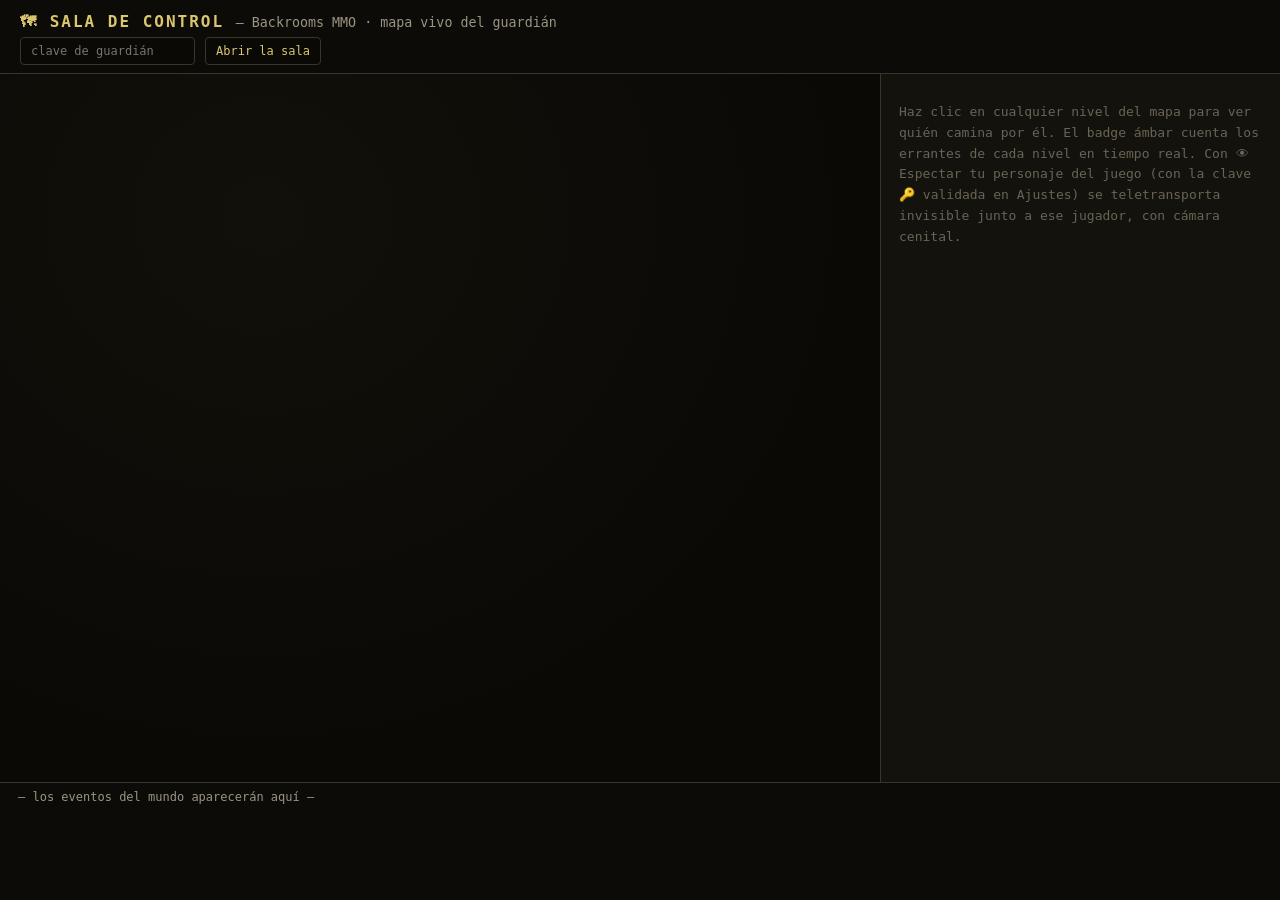
<file: server/observatorio-mapa.html>
<!doctype html>
<!-- SALA DE CONTROL — mapa vivo del grafo de niveles para los directos del
     guardián. Se sirve en /observatorio/mapa; consume /grafo (estático) y
     /observa (cada 2 s) con la clave de guardián. Clic en un nivel → panel con
     sus jugadores → botón 👁 Espectar teletransporta al guardián EN el juego
     junto a ese jugador (cámara cenital, invisible). Sin dependencias. -->
<html lang="es">
<head>
<meta charset="utf-8">
<meta name="viewport" content="width=device-width, initial-scale=1">
<meta name="robots" content="noindex">
<title>Sala de Control — Backrooms MMO</title>
<style>
 :root{
  --amarillo:#d9c66e; --amarillo-osc:#8a7a3d; --hueso:#efe8d0; --gris:#9a9482;
  --panel:#14120d; --borde:#3a352a; --fondo:#0a0906;
  --ok:#7fae62; --aviso:#c8964a; --mal:#c05b4a; --azul:#6d95b5;
 }
 *{box-sizing:border-box}
 body{background:var(--fondo);color:var(--hueso);margin:0;height:100vh;display:flex;flex-direction:column;
  font-family:'Cascadia Mono','Consolas',monospace}
 [hidden]{display:none!important}
 header{padding:12px 20px 8px;border-bottom:1px solid var(--borde);background:#0d0b07}
 h1{font-size:16px;margin:0 0 4px;color:var(--amarillo);letter-spacing:2px}
 h1 small{color:var(--gris);font-weight:normal;letter-spacing:0}
 .fila{display:flex;gap:10px;align-items:center;flex-wrap:wrap;margin:6px 0 0}
 input,button{background:#0a0906;border:1px solid var(--borde);color:var(--hueso);
  font-family:inherit;font-size:12px;padding:6px 10px;border-radius:4px}
 button{cursor:pointer;color:var(--amarillo)} button:hover{border-color:var(--amarillo)}
 #error{color:var(--mal);font-size:12px}
 #estado-linea{color:var(--gris);font-size:11px;margin-left:auto}
 #anuncio-txt{width:340px}
 #buscar{width:200px}
 main{flex:1;display:flex;min-height:0}
 .wrap{flex:1;overflow:auto;background:radial-gradient(ellipse at 30% 20%, #12100a 0%, #0a0906 70%)}
 aside{width:400px;border-left:1px solid var(--borde);background:var(--panel);
  overflow:auto;padding:16px 18px;flex-shrink:0}
 aside .vacio{color:#6a6455;font-size:13px;line-height:1.6;margin-top:12px}
 aside h2{font-size:16px;color:var(--amarillo);margin:0 0 2px}
 aside .sub{color:var(--gris);font-size:12px;margin:0 0 10px}
 aside h3{font-size:12px;color:var(--gris);letter-spacing:2px;margin:14px 0 6px;
  border-bottom:1px solid var(--borde);padding-bottom:4px}
 .peligro-badge{display:inline-block;width:11px;height:11px;border-radius:3px;margin-right:6px;vertical-align:-1px}
 /* fichas de jugador en el panel */
 .jug{background:#0f0e0a;border:1px solid var(--borde);border-left:3px solid var(--amarillo-osc);
  padding:8px 10px;margin-bottom:6px;font-size:12.5px;line-height:1.5}
 .jug b{color:var(--hueso);font-size:13.5px}
 .jug .meta{color:var(--gris);font-size:11px}
 .jug .vit b{font-variant-numeric:tabular-nums}
 .jug .sep{color:var(--gris);margin:0 3px}
 .jug .acciones{margin-top:5px;display:flex;gap:5px}
 .jug .acciones button{padding:3px 9px;font-size:11.5px}
 .jug button.espectar{color:#7ab8e8;border-color:#2a4a62}
 .jug button.espectar:hover{border-color:#7ab8e8}
 .jug button.kick:hover{border-color:var(--aviso);color:var(--aviso)}
 .jug button.ban:hover{border-color:var(--mal);color:var(--mal)}
 .flags{font-size:14px;margin-left:4px}
 /* ticker de eventos */
 #ticker{border-top:1px solid var(--borde);background:#0d0b07;padding:6px 18px;
  height:118px;overflow-y:auto;font-size:12px;flex-shrink:0}
 #ticker .ev{padding:1px 0;color:var(--gris)}
 #ticker .ev .hora{color:#5a543f;font-size:10.5px;margin-right:6px}
 #ticker .ev.cruce{color:var(--hueso)}
 #ticker .ev.entra{color:var(--azul)}
 #ticker .ev.muere{color:var(--mal)}
 #ticker .ev.escape{color:#4ade80;font-weight:bold}
 /* toast */
 #toast{position:fixed;bottom:132px;left:50%;transform:translateX(-50%);
  background:var(--panel);border:1px solid var(--amarillo);color:var(--hueso);
  padding:10px 18px;border-radius:6px;opacity:0;transition:opacity .3s;pointer-events:none;z-index:9;font-size:13px}
 #toast.ver{opacity:1}
 /* ------- SVG ------- */
 svg{display:block}
 .arista{fill:none;stroke:#8a8a9a;stroke-opacity:.4;stroke-width:1.6;transition:all .15s}
 .arista.vuelta{stroke:#b08a4a;stroke-opacity:.45}
 .t-rara,.t-arriesgada,.t-llave,.t-void{stroke-dasharray:6 4}
 .t-escape{stroke:#4ade80}
 .arista.lit{stroke:#ffd970;stroke-opacity:1;stroke-width:2.8;
  filter:drop-shadow(0 0 5px rgba(255,217,112,.9))}
 .arista.dim{stroke-opacity:.06}
 .nodo{cursor:pointer}
 .nodo rect.caja{fill:#16141c;stroke-width:2;transition:all .15s}
 .nodo.escape rect.caja{fill:#14261c}
 .nodo.congente rect.caja{fill:#1d1a10}
 .nodo .tt{fill:#f0ead6;font-size:14px;font-weight:700}
 .nodo .ts{fill:#b8b2a0;font-size:11px}
 .nodo .tp{font-size:10px;font-weight:600}
 .nodo:hover rect.caja,.nodo.lit rect.caja{filter:drop-shadow(0 0 8px rgba(255,217,112,.7));stroke-width:3}
 .nodo.sel rect.caja{stroke:#ffd970!important;stroke-width:3.5;
  filter:drop-shadow(0 0 12px rgba(255,217,112,.9))}
 .nodo.dim{opacity:.22}
 .nodo.buscado rect.caja{filter:drop-shadow(0 0 10px rgba(122,222,128,.9));stroke:#4ade80!important}
 /* badge vivo de jugadores */
 .badge circle{fill:#3a2f10;stroke:var(--amarillo);stroke-width:1.5}
 .badge text{fill:#ffe9a0;font-size:13px;font-weight:700}
 .badge.pulso circle{animation:pulso 1.6s ease-in-out infinite}
 @keyframes pulso{0%,100%{stroke-opacity:1}50%{stroke-opacity:.25}}
 .nombres{fill:#c8b866;font-size:10px}
</style>
</head>
<body>
<header>
 <h1>🗺 SALA DE CONTROL <small>— Backrooms MMO · mapa vivo del guardián</small></h1>
 <div class="fila" id="acceso">
  <input id="clave" type="password" placeholder="clave de guardián" autocomplete="off">
  <button id="entrar">Abrir la sala</button>
  <span id="error"></span>
 </div>
 <div class="fila" id="controles" hidden>
  <input id="anuncio-txt" maxlength="200" placeholder="📢 anuncio para TODOS (reto, premio, ganador…)">
  <button id="btn-anuncio">📢 Anunciar</button>
  <button id="btn-dejar" title="El guardián vuelve al mundo (deja de espectar)">✕ Dejar de espectar</button>
  <input id="buscar" placeholder="buscar nivel o errante…" spellcheck="false">
  <span id="estado-linea"></span>
 </div>
</header>
<main>
 <div class="wrap" id="wrap"><svg id="mapa"></svg></div>
 <aside id="panel">
  <p class="vacio">Haz clic en cualquier nivel del mapa para ver quién camina por él.
  El badge ámbar cuenta los errantes de cada nivel en tiempo real.
  Con 👁 Espectar tu personaje del juego (con la clave 🔑 validada en Ajustes)
  se teletransporta invisible junto a ese jugador, con cámara cenital.</p>
 </aside>
</main>
<div id="ticker"><div class="ev">— los eventos del mundo aparecerán aquí —</div></div>
<div id="toast"></div>

<script>
'use strict';
(() => {
  const $ = (id) => document.getElementById(id);
  const esc = (s) => String(s == null ? '' : s)
    .replace(/&/g, '&amp;').replace(/</g, '&lt;').replace(/>/g, '&gt;').replace(/"/g, '&quot;');
  const PELIGRO = ['#3fae6a', '#8bb944', '#d9a531', '#e0742c', '#d94a35', '#a12744'];
  const colorPeligro = (p) => PELIGRO[Math.max(0, Math.min(5, p | 0))];
  const colorVital = (v) => v > 60 ? 'var(--ok)' : v > 30 ? 'var(--aviso)' : 'var(--mal)';

  let clave = sessionStorage.getItem('obs-clave') || '';
  let grafo = null;       // /grafo: {niveles}
  let pos = {}, W = 0, H = 0; // layout calculado
  let vivo = null;        // último /observa
  let seleccion = null;   // nivel clicado
  let timer = null;
  let prevJug = null;     // id -> {nombre, nivel, muerto} para el ticker
  let prevEscapes = null;

  // ---------- layout BFS por capas (el de pipeline/make-map.js) ----------
  const NW = 200, NH = 68, GX = 150, GY = 26;
  function calcularLayout() {
    const levels = grafo.niveles;
    const destinosDe = (lv) => lv.salidas.flatMap((s) => s.destinos);
    const depth = { 'level-0': 0 };
    const q = ['level-0'];
    while (q.length) {
      const u = q.shift();
      for (const v of destinosDe(levels[u]))
        if (levels[v] && depth[v] === undefined) { depth[v] = depth[u] + 1; q.push(v); }
    }
    for (const id of Object.keys(levels)) if (depth[id] === undefined) depth[id] = 3;
    const cols = {};
    for (const [id, d] of Object.entries(depth)) (cols[d] = cols[d] || []).push(id);
    const maxD = Math.max(...Object.keys(cols).map(Number));
    let maxRows = 0;
    for (let d = 0; d <= maxD; d++) {
      const list = (cols[d] || []).sort((a, b) => levels[a].peligro - levels[b].peligro);
      maxRows = Math.max(maxRows, list.length);
      list.forEach((id, i) => { pos[id] = { x: 40 + d * (NW + GX), y: 40 + i * (NH + GY) }; });
    }
    W = 40 * 2 + (maxD + 1) * (NW + GX);
    H = 80 + maxRows * (NH + GY);
  }

  // ---------- SVG estático (nodos y aristas; la capa viva solo toca badges) ----------
  function pintarMapa() {
    const levels = grafo.niveles;
    let edges = '', nodes = '';
    for (const [id, lv] of Object.entries(levels)) {
      const p = pos[id];
      for (const s of lv.salidas) for (const destino of s.destinos) {
        const t = pos[destino];
        if (!t) continue;
        const x1 = p.x + NW, y1 = p.y + NH / 2, x2 = t.x, y2 = t.y + NH / 2;
        const back = t.x <= p.x;
        const mx = back ? Math.max(x1, x2 + NW) + 70 : (x1 + x2) / 2;
        const d = back
          ? `M ${x1} ${y1} C ${mx} ${y1}, ${mx} ${y2}, ${x2 + NW} ${y2}`
          : `M ${x1} ${y1} C ${mx} ${y1}, ${mx} ${y2}, ${x2} ${y2}`;
        edges += `<path class="arista t-${esc(s.tipo)}${back ? ' vuelta' : ''}" data-from="${esc(id)}" data-to="${esc(destino)}" d="${d}"/>`;
      }
    }
    for (const [id, lv] of Object.entries(levels)) {
      const p = pos[id];
      const sub = (lv.nombre.split('«')[1] || '').replace('»', '') || (lv.clase || '').split('·')[0].trim();
      nodes += `<g class="nodo${lv.esEscape ? ' escape' : ''}" data-id="${esc(id)}" transform="translate(${p.x},${p.y})">
        <rect class="caja" width="${NW}" height="${NH}" rx="9" stroke="${lv.esEscape ? '#4ade80' : colorPeligro(lv.peligro)}"/>
        <text class="tt" x="12" y="24">${esc(lv.wikiTitle)}${lv.esEscape ? ' ⭐' : ''}</text>
        <text class="ts" x="12" y="42">${esc(sub)}</text>
        <text class="tp" x="12" y="58" fill="${colorPeligro(lv.peligro)}">Peligro ${lv.peligro}/5 · ${esc(lv.bioma)}</text>
        <g class="badge" data-badge="${esc(id)}" transform="translate(${NW - 4},4)" display="none">
          <circle r="13"></circle><text text-anchor="middle" dy="4.5">0</text>
        </g>
        <text class="nombres" data-nombres="${esc(id)}" x="12" y="${NH + 14}"></text>
      </g>`;
    }
    $('mapa').setAttribute('width', W);
    $('mapa').setAttribute('height', H);
    $('mapa').setAttribute('viewBox', `0 0 ${W} ${H}`);
    $('mapa').innerHTML = edges + nodes;
    // interacción hover/clic
    const aristas = [...document.querySelectorAll('.arista')];
    const nodos = [...document.querySelectorAll('.nodo')];
    const resaltar = (id) => {
      const con = new Set([id]);
      for (const a of aristas) {
        const toca = a.dataset.from === id || a.dataset.to === id;
        a.classList.toggle('lit', toca);
        a.classList.toggle('dim', !toca);
        if (toca) { con.add(a.dataset.from); con.add(a.dataset.to); }
      }
      for (const n of nodos) {
        const esta = con.has(n.dataset.id);
        n.classList.toggle('lit', esta && n.dataset.id !== id);
        n.classList.toggle('dim', !esta);
      }
    };
    const limpiar = () => {
      if (seleccion) { resaltar(seleccion); return; }
      for (const a of aristas) a.classList.remove('lit', 'dim');
      for (const n of nodos) n.classList.remove('lit', 'dim');
    };
    for (const n of nodos) {
      n.addEventListener('mouseenter', () => resaltar(n.dataset.id));
      n.addEventListener('mouseleave', limpiar);
      n.addEventListener('click', (ev) => {
        ev.stopPropagation();
        seleccion = n.dataset.id;
        for (const x of nodos) x.classList.toggle('sel', x === n);
        resaltar(seleccion);
        pintarPanel();
      });
    }
    $('mapa').addEventListener('click', () => {
      seleccion = null;
      for (const n of nodos) n.classList.remove('sel');
      limpiar();
      pintarPanel();
    });
  }

  // ---------- capa viva: badges + panel + ticker ----------
  function jugadoresDe(nivel) {
    // agrupa por instancia las salas vivas de ese nivel
    return (vivo ? vivo.salas : []).filter((s) => s.nivel === nivel && s.jugadores.length);
  }

  function actualizarBadges() {
    const porNivel = {};
    for (const s of (vivo ? vivo.salas : []))
      porNivel[s.nivel] = (porNivel[s.nivel] || 0) +
        s.jugadores.filter((j) => !j.espectador).length;
    for (const g of document.querySelectorAll('[data-badge]')) {
      const id = g.getAttribute('data-badge');
      const n = porNivel[id] || 0;
      g.setAttribute('display', n ? '' : 'none');
      g.classList.toggle('pulso', n > 0);
      g.querySelector('text').textContent = n;
      g.closest('.nodo').classList.toggle('congente', n > 0);
    }
    // nombres bajo el nodo (máx 3 + «+N»)
    for (const t of document.querySelectorAll('[data-nombres]')) {
      const id = t.getAttribute('data-nombres');
      const nombres = [];
      for (const s of jugadoresDe(id))
        for (const j of s.jugadores) if (!j.espectador) nombres.push(j.nombre);
      t.textContent = nombres.length
        ? nombres.slice(0, 3).join(' · ') + (nombres.length > 3 ? ` +${nombres.length - 3}` : '')
        : '';
    }
  }

  function flagsDe(j) {
    return [j.muerto && '💀', j.escondido && '🫥', j.luz && '🔦',
      j.espectador && '👁', j.esAdmin && '🔑', j.muteado && '🔇'].filter(Boolean).join(' ');
  }

  function pintarPanel() {
    const panel = $('panel');
    if (!seleccion || !grafo) {
      panel.innerHTML = '<p class="vacio">Haz clic en cualquier nivel del mapa para ver quién camina por él.</p>';
      return;
    }
    const lv = grafo.niveles[seleccion];
    const salas = jugadoresDe(seleccion);
    const filtro = $('buscar').value.trim().toLowerCase();
    let cuerpo = '';
    for (const s of salas) {
      const jugadores = s.jugadores.filter((j) => !filtro || j.nombre.toLowerCase().includes(filtro));
      if (!jugadores.length) continue;
      cuerpo += `<h3>INSTANCIA #${s.inst}${s.privada ? ' · privada' : ''} · ${s.jugadores.length} errante${s.jugadores.length === 1 ? '' : 's'} · ${s.entidades.length} entidad${s.entidades.length === 1 ? '' : 'es'}</h3>`;
      for (const j of jugadores) {
        cuerpo += `<div class="jug">
          <b>${esc(j.nombre)}</b> <span class="meta">#${j.id}</span><span class="flags">${flagsDe(j)}</span><br>
          <span class="vit" title="salud / sed / cordura">
            ❤<b style="color:${colorVital(j.salud)}">${j.salud}</b><span class="sep">·</span>
            💧<b style="color:${colorVital(j.sed)}">${j.sed}</b><span class="sep">·</span>
            🧠<b style="color:${colorVital(j.cordura)}">${j.cordura}</b></span>
          <span class="meta"> · ${Math.floor(j.conectadoS / 60)} min dentro</span>
          <div class="acciones">
            ${j.espectador ? '' : `<button class="espectar" data-id="${j.id}" data-n="${esc(j.nombre)}">👁 Espectar</button>`}
            <button class="kick" data-id="${j.id}" data-n="${esc(j.nombre)}">kick</button>
            <button class="ban" data-id="${j.id}" data-n="${esc(j.nombre)}">ban</button>
          </div>
        </div>`;
      }
    }
    if (!cuerpo) cuerpo = '<p class="vacio">No hay nadie caminando por este nivel ahora mismo.</p>';
    panel.innerHTML =
      `<h2><span class="peligro-badge" style="background:${colorPeligro(lv.peligro)}"></span>` +
      `${esc(lv.wikiTitle)}${lv.esEscape ? ' ⭐' : ''}</h2>` +
      `<p class="sub">${esc(lv.nombre)}<br>Peligro ${lv.peligro}/5 · bioma: ${esc(lv.bioma)}</p>` + cuerpo;
  }

  // ---------- ticker de eventos (diff entre polls) ----------
  function hora() { return new Date().toLocaleTimeString(); }
  function evento(clase, txt) {
    const t = $('ticker');
    const div = document.createElement('div');
    div.className = 'ev ' + clase;
    div.innerHTML = `<span class="hora">${hora()}</span>${esc(txt)}`;
    t.prepend(div);
    while (t.children.length > 120) t.removeChild(t.lastChild);
  }
  function tickearEventos() {
    const ahora = new Map(); // id -> {nombre, nivel, nivelNombre, muerto, espectador}
    for (const s of vivo.salas)
      for (const j of s.jugadores)
        ahora.set(j.id, { nombre: j.nombre, nivel: s.nivel, nivelNombre: s.nombre, muerto: j.muerto, espectador: j.espectador });
    if (prevJug) {
      for (const [id, a] of ahora) {
        const p = prevJug.get(id);
        if (a.espectador) continue; // el guardián fantasma no hace ruido
        if (!p) evento('entra', `${a.nombre} despierta en las Backrooms (${a.nivelNombre}).`);
        else {
          if (p.nivel !== a.nivel) evento('cruce', `${a.nombre} cruza a ${a.nivelNombre}.`);
          if (!p.muerto && a.muerto) evento('muere', `💀 ${a.nombre} ha muerto en ${a.nivelNombre}.`);
        }
      }
      for (const [id, p] of prevJug)
        if (!ahora.has(id) && !p.espectador) evento('', `${p.nombre} se desvanece del mundo.`);
      const escapes = vivo.historico ? vivo.historico.escapes : null;
      if (escapes !== null && prevEscapes !== null && escapes > prevEscapes)
        evento('escape', `⭐ ¡ALGUIEN HA ESCAPADO DE LAS BACKROOMS! (${escapes} escapes totales)`);
      if (escapes !== null) prevEscapes = escapes;
    } else if (vivo.historico) prevEscapes = vivo.historico.escapes;
    prevJug = ahora;
  }

  // ---------- red ----------
  let toastT = null;
  function toast(txt) {
    const el = $('toast');
    el.textContent = txt;
    el.classList.add('ver');
    clearTimeout(toastT);
    toastT = setTimeout(() => el.classList.remove('ver'), 3500);
  }

  async function accion(cuerpo) {
    try {
      const r = await fetch('/accion', {
        method: 'POST', headers: { 'content-type': 'application/json' },
        body: JSON.stringify({ clave, ...cuerpo }),
      });
      const d = await r.json();
      toast(d.ok ? d.msg : (d.error || `error ${r.status}`));
      return !!d.ok;
    } catch (e) { toast('sin conexión con el servidor'); return false; }
  }

  async function refrescar() {
    if (!clave) return;
    try {
      const r = await fetch('/observa?clave=' + encodeURIComponent(clave), { cache: 'no-store' });
      if (!r.ok) {
        const cuerpo = await r.json().catch(() => ({}));
        sessionStorage.removeItem('obs-clave');
        clave = '';
        clearInterval(timer);
        $('controles').hidden = true;
        $('acceso').hidden = false;
        $('error').textContent = cuerpo.error || `error ${r.status}`;
        return;
      }
      vivo = await r.json();
      $('estado-linea').textContent =
        `${vivo.total} errante${vivo.total === 1 ? '' : 's'} · ${vivo.salas.length} salas · actualizado ${hora()}`;
      actualizarBadges();
      tickearEventos();
      if (seleccion) pintarPanel();
    } catch (e) {
      $('estado-linea').textContent = 'sin conexión… reintentando';
    }
  }

  async function arrancar() {
    try {
      const r = await fetch('/grafo?clave=' + encodeURIComponent(clave), { cache: 'no-store' });
      if (!r.ok) {
        const cuerpo = await r.json().catch(() => ({}));
        $('error').textContent = cuerpo.error || `error ${r.status}`;
        sessionStorage.removeItem('obs-clave');
        clave = '';
        return;
      }
      grafo = await r.json();
    } catch (e) { $('error').textContent = 'sin conexión con el servidor'; return; }
    $('acceso').hidden = true;
    $('controles').hidden = false;
    $('error').textContent = '';
    calcularLayout();
    pintarMapa();
    refrescar();
    clearInterval(timer);
    timer = setInterval(refrescar, 2000);
  }

  // ---------- controles ----------
  $('entrar').onclick = () => {
    clave = $('clave').value.trim();
    if (!clave) return;
    sessionStorage.setItem('obs-clave', clave);
    arrancar();
  };
  $('clave').onkeydown = (e) => { if (e.key === 'Enter') $('entrar').onclick(); };
  $('btn-anuncio').onclick = async () => {
    const txt = $('anuncio-txt').value.trim();
    if (!txt) { $('anuncio-txt').focus(); return; }
    if (await accion({ accion: 'anuncio', txt })) $('anuncio-txt').value = '';
  };
  $('anuncio-txt').onkeydown = (e) => { if (e.key === 'Enter') $('btn-anuncio').onclick(); };
  $('btn-dejar').onclick = () => accion({ accion: 'espectar-fin' });
  $('buscar').oninput = () => {
    const t = $('buscar').value.trim().toLowerCase();
    for (const n of document.querySelectorAll('.nodo')) {
      const lv = grafo && grafo.niveles[n.dataset.id];
      let hit = t && lv && (lv.wikiTitle.toLowerCase().includes(t) ||
        lv.nombre.toLowerCase().includes(t) || lv.bioma.toLowerCase().includes(t));
      if (t && !hit && vivo) // también encuentra ERRANTES por nombre
        hit = jugadoresDe(n.dataset.id).some((s) => s.jugadores.some((j) => j.nombre.toLowerCase().includes(t)));
      n.classList.toggle('buscado', !!hit);
    }
    if (seleccion) pintarPanel();
  };
  // delegación: botones del panel (se repinta cada 2 s)
  $('panel').addEventListener('click', (e) => {
    const b = e.target.closest('button');
    if (!b) return;
    const id = +b.getAttribute('data-id'), n = b.getAttribute('data-n');
    if (b.classList.contains('espectar')) accion({ accion: 'espectar', id });
    else if (b.classList.contains('kick')) { if (confirm(`¿KICK a ${n}?`)) accion({ accion: 'kick', id }); }
    else if (b.classList.contains('ban')) { if (confirm(`¿BAN a ${n}?\n\nNo podrá volver a entrar con este navegador.`)) accion({ accion: 'ban', id }); }
  });

  if (clave) arrancar();
})();
</script>
</body>
</html>
</file>
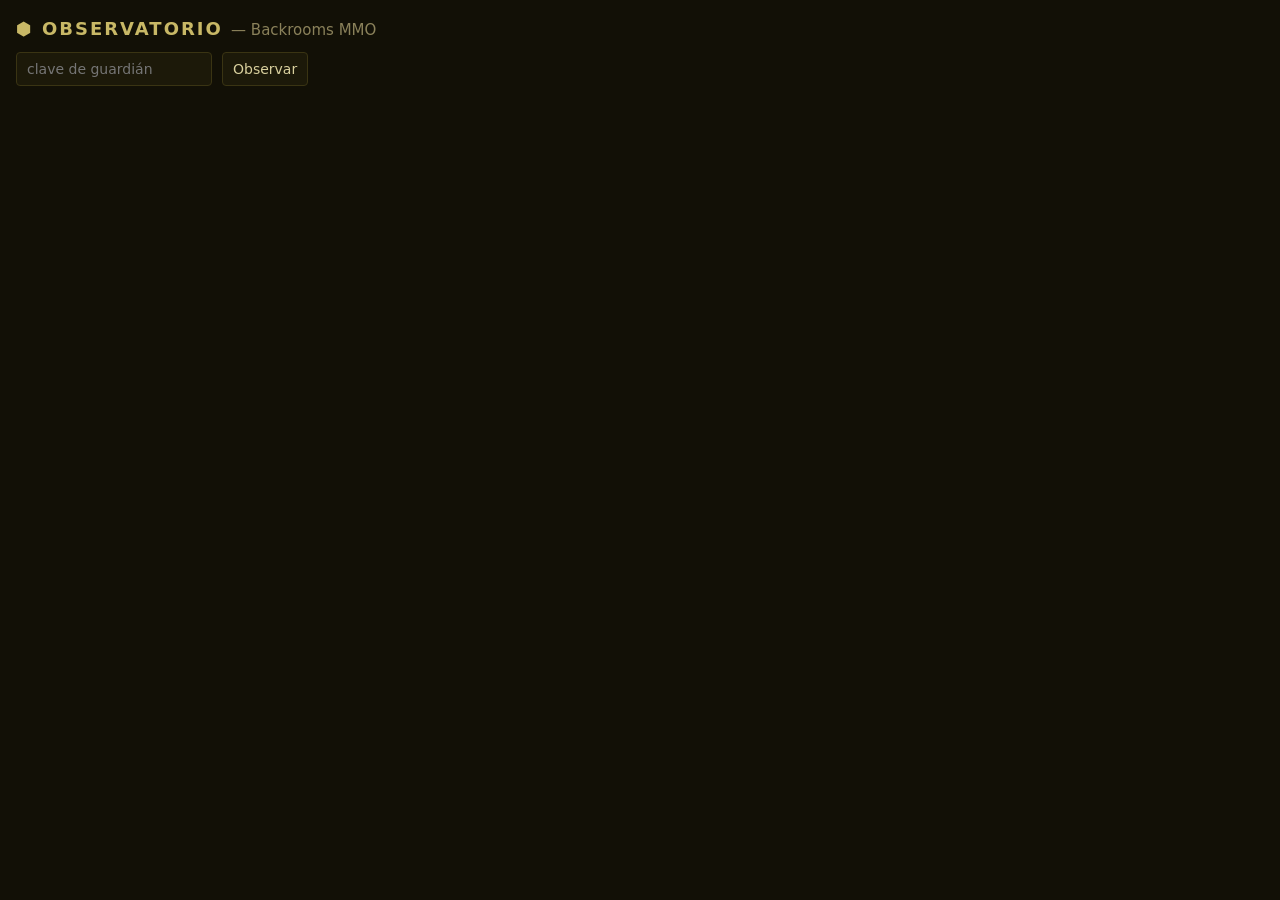
<file: server/observatorio.html>
<!doctype html>
<!-- OBSERVATORIO DEL GUARDIÁN — panel de observabilidad en tiempo real del MMO.
     Se sirve en /observatorio y consume /observa?clave=<MMO_ADMIN> cada 2 s.
     Sin dependencias, como todo el proyecto. -->
<html lang="es">
<head>
<meta charset="utf-8">
<meta name="viewport" content="width=device-width, initial-scale=1">
<meta name="robots" content="noindex">
<title>Observatorio — Backrooms MMO</title>
<style>
  :root {
    --fondo: #121006; --panel: #1c1909; --borde: #3a3413;
    --tinta: #d8cf9d; --apagado: #8a815a; --ambar: #c8b866;
    --ok: #7fae62; --aviso: #c8964a; --mal: #c05b4a; --azul: #6d95b5;
  }
  * { box-sizing: border-box; margin: 0; }
  [hidden] { display: none !important; }
  body {
    background: var(--fondo); color: var(--tinta);
    font: 14px/1.45 'Segoe UI', system-ui, sans-serif;
    padding: 16px; max-width: 1400px; margin: 0 auto;
  }
  h1 { font-size: 18px; letter-spacing: 2px; color: var(--ambar); }
  h1 small { color: var(--apagado); font-weight: normal; letter-spacing: 0; }
  .fila { display: flex; gap: 10px; align-items: center; flex-wrap: wrap; margin: 10px 0; }
  input, button {
    background: var(--panel); color: var(--tinta); border: 1px solid var(--borde);
    border-radius: 4px; padding: 6px 10px; font: inherit;
  }
  button { cursor: pointer; } button:hover { border-color: var(--ambar); }
  #error { color: var(--mal); }
  /* losetas de métricas globales */
  #losetas, .losetas { display: flex; gap: 8px; flex-wrap: wrap; margin: 12px 0; }
  .loseta {
    background: var(--panel); border: 1px solid var(--borde); border-radius: 6px;
    padding: 8px 14px; min-width: 108px;
  }
  .loseta b { display: block; font-size: 20px; color: var(--ambar); }
  .loseta span { font-size: 11px; color: var(--apagado); text-transform: uppercase; letter-spacing: 1px; }
  .loseta.mal b { color: var(--mal); }
  /* salas */
  .sala {
    background: var(--panel); border: 1px solid var(--borde); border-radius: 6px;
    padding: 10px 12px; margin: 10px 0;
  }
  .sala h2 { font-size: 15px; color: var(--ambar); }
  .sala h2 .meta { color: var(--apagado); font-size: 12px; font-weight: normal; margin-left: 8px; }
  table { border-collapse: collapse; width: 100%; margin-top: 6px; }
  th, td { text-align: left; padding: 4px 8px; border-top: 1px solid var(--borde); vertical-align: top; }
  th { font-size: 11px; color: var(--apagado); text-transform: uppercase; letter-spacing: 1px; border-top: 0; }
  /* barras de estado */
  .barra { display: inline-block; width: 52px; height: 7px; background: #000; border-radius: 3px; overflow: hidden; vertical-align: middle; margin-right: 4px; }
  .barra i { display: block; height: 100%; }
  .num { font-size: 11px; color: var(--apagado); }
  .chip {
    display: inline-block; background: #000; border: 1px solid var(--borde);
    border-radius: 3px; padding: 1px 6px; margin: 1px 2px 1px 0; font-size: 12px;
  }
  .chip.mano { border-color: var(--azul); }
  .chip.puesto { border-color: var(--ok); }
  .alerta { color: var(--mal); font-weight: bold; }
  .flags { font-size: 15px; }
  .vacio { color: var(--apagado); font-style: italic; }
  /* gráficos de barras (sin dependencias) */
  .paneles { display: grid; grid-template-columns: repeat(auto-fit, minmax(300px, 1fr)); gap: 12px; margin: 12px 0; }
  .grafico { background: var(--panel); border: 1px solid var(--borde); border-radius: 6px; padding: 10px 14px; }
  .grafico h3 { font-size: 12px; color: var(--apagado); text-transform: uppercase; letter-spacing: 1px; margin-bottom: 8px; }
  .cfila { display: flex; align-items: center; gap: 8px; margin: 3px 0; font-size: 13px; }
  .cetq { width: 130px; flex: none; white-space: nowrap; overflow: hidden; text-overflow: ellipsis; color: var(--tinta); }
  .cpista { flex: 1; background: #000; border-radius: 3px; height: 16px; overflow: hidden; }
  .crelleno { display: block; height: 100%; border-radius: 3px; transition: width .4s ease; }
  .cval { width: 42px; flex: none; text-align: right; color: var(--ambar); font-variant-numeric: tabular-nums; }
  .seed { font-family: ui-monospace, monospace; font-size: 11px; color: var(--azul); }
  /* filas compactas: vitales como números de colores */
  table.compacta th, table.compacta td { padding: 2px 8px; }
  .vitals b { font-variant-numeric: tabular-nums; }
  .vitals .sep { color: var(--apagado); margin: 0 2px; }
  /* moderación: botones que aparecen al pasar el ratón por la fila */
  .cel-alerta { white-space: nowrap; }
  /* botones de moderación de la TABLA: siempre visibles (no descuadran) */
  .mods { display: inline-flex; gap: 4px; margin-left: 6px; vertical-align: middle; }
  /* variante del GRÁFICO de alertas: aparecen al pasar el ratón por la fila,
     con el hueco reservado (visibility) para que la barra no salte */
  .cmods { visibility: hidden; margin-left: 8px; }
  .cfila:hover .cmods { visibility: visible; }
  .mod { padding: 1px 7px; font-size: 11px; border-radius: 3px; cursor: pointer;
    background: #000; border: 1px solid var(--borde); color: var(--tinta); }
  .mod.kick:hover { border-color: var(--aviso); color: var(--aviso); }
  .mod.ban:hover { border-color: var(--mal); color: var(--mal); }
  /* gráfico de chat: filas clicables */
  .cfila.clic { cursor: pointer; border-radius: 3px; padding: 1px 3px; }
  .cfila.clic:hover { background: #000; }
  .cfila.clic .cetq::after { content: ' ▸'; color: var(--apagado); }
  /* chat en vivo */
  #chatvivo { background: var(--panel); border: 1px solid var(--azul); border-radius: 6px; margin: 12px 0; }
  .cv-cab { display: flex; justify-content: space-between; align-items: center; padding: 8px 12px; border-bottom: 1px solid var(--borde); }
  .cv-cab b { color: var(--azul); }
  #cv-x { background: #000; border: 1px solid var(--borde); color: var(--tinta); border-radius: 4px; padding: 3px 10px; cursor: pointer; }
  .cv-lista { max-height: 240px; overflow-y: auto; padding: 8px 12px; font-size: 13px; }
  .cv-msg { padding: 2px 0; }
  .cv-hora { color: var(--apagado); font-size: 11px; }
  .cv-inst { color: var(--azul); font-size: 11px; }
  .cv-msg b { color: var(--ambar); }
  .cv-vacio { color: var(--apagado); font-style: italic; }
  /* toast de resultado de moderación */
  #toast { position: fixed; bottom: 18px; left: 50%; transform: translateX(-50%);
    background: var(--panel); border: 1px solid var(--ambar); color: var(--tinta);
    padding: 10px 18px; border-radius: 6px; opacity: 0; transition: opacity .3s; pointer-events: none; z-index: 9; }
  #toast.ver { opacity: 1; }
  #historico td, #historico th { border-top: 1px solid var(--borde); }
  details { margin: 14px 0; }
  summary { cursor: pointer; color: var(--ambar); letter-spacing: 1px; }
  @media (max-width: 800px) { .col-inv { display: none; } }
</style>
</head>
<body>
<h1>⬢ OBSERVATORIO <small>— Backrooms MMO</small></h1>

<div class="fila" id="acceso">
  <input id="clave" type="password" placeholder="clave de guardián" autocomplete="off">
  <button id="entrar">Observar</button>
  <span id="error"></span>
</div>

<div id="tablero" hidden>
  <div class="fila">
    <input id="busca" placeholder="filtrar errante o nivel…">
    <button id="pausa">⏸ Pausar</button>
    <button id="btn-mapa" title="Mapa vivo del grafo de niveles: espectar, retos y anuncios">🗺 SALA DE CONTROL</button>
    <span class="num" id="reloj"></span>
  </div>
  <div id="losetas"></div>
  <div class="paneles" id="paneles"></div>
  <div id="chatvivo" hidden></div>
  <div id="salas"></div>
  <details open>
    <summary>HISTÓRICO (base de datos)</summary>
    <div id="historico"></div>
  </details>
</div>

<script>
'use strict';
(() => {
  const $ = (id) => document.getElementById(id);
  let clave = sessionStorage.getItem('obs-clave') || '';
  let pausado = false, temporizador = null;

  const esc = (s) => String(s == null ? '' : s)
    .replace(/&/g, '&amp;').replace(/</g, '&lt;').replace(/>/g, '&gt;').replace(/"/g, '&quot;');

  function colorBarra(v) { return v > 60 ? 'var(--ok)' : v > 30 ? 'var(--aviso)' : 'var(--mal)'; }
  function numColor(v) { return `<b style="color:${colorBarra(v)}">${v}</b>`; }
  function hms(s) {
    const h = Math.floor(s / 3600), m = Math.floor(s % 3600 / 60);
    return h ? `${h}h ${m}m` : m ? `${m}m ${s % 60}s` : `${s}s`;
  }
  function chips(ids, dicc, clase) {
    const vivos = (ids || []).filter(Boolean);
    if (!vivos.length) return '<span class="vacio">—</span>';
    return vivos.map((i) => `<span class="chip ${clase || ''}">${esc(dicc[i] || i)}</span>`).join('');
  }

  function loseta(valor, nombre, mal) {
    return `<div class="loseta ${mal ? 'mal' : ''}"><b>${esc(valor)}</b><span>${esc(nombre)}</span></div>`;
  }

  // gráfico de barras horizontales a partir de [{etq, val, k?}]. Si `clicable`,
  // cada fila lleva data-chatnivel=k y responde al clic (chat en vivo).
  function grafico(titulo, filas, color, clicable, extraFn) {
    const max = Math.max(1, ...filas.map((f) => f.val));
    const cuerpo = filas.length ? filas.map((f) => `
      <div class="cfila ${clicable ? 'clic' : ''}" ${clicable ? `data-chatnivel="${esc(f.k)}"` : ''}>
        <span class="cetq" title="${esc(f.etq)}">${esc(f.etq)}</span>
        <span class="cpista"><span class="crelleno" style="width:${(f.val / max * 100).toFixed(1)}%;background:${color}"></span></span>
        <span class="cval">${esc(f.val)}</span>${extraFn ? extraFn(f) : ''}
      </div>`).join('') : '<p class="vacio">sin datos</p>';
    return `<div class="grafico"><h3>${esc(titulo)}</h3>${cuerpo}</div>`;
  }

  // botones kick/ban reutilizables (tabla y gráfico de alertas)
  function modsBotones(id, nombre, cls) {
    const n = String(nombre).replace(/"/g, '&quot;');
    return `<span class="mods ${cls || ''}">` +
      `<button class="mod kick" data-id="${id}" data-n="${n}">kick</button>` +
      `<button class="mod ban" data-id="${id}" data-n="${n}">ban</button></span>`;
  }

  // errantes con rechazos del validador, de mayor a menor (para el gráfico)
  function alertasOrdenadas(d) {
    const filas = [];
    for (const s of d.salas)
      for (const j of s.jugadores) {
        const total = j.rechazos.vel + j.rechazos.muro;
        if (total > 0) filas.push({ etq: `${j.nombre} (${j.rechazos.vel ? 'speed' : ''}${j.rechazos.vel && j.rechazos.muro ? '+' : ''}${j.rechazos.muro ? 'noclip' : ''})`, val: total, id: j.id, nombre: j.nombre });
      }
    return filas.sort((a, b) => b.val - a.val).slice(0, 10);
  }

  function pintar(d) {
    $('reloj').textContent = `actualizado ${new Date(d.ahora).toLocaleTimeString()} · protocolo v${d.protocolo} · ${d.node}`;
    $('losetas').innerHTML =
      loseta(d.total, 'errantes') +
      loseta(d.salas.length, 'salas vivas') +
      loseta(d.tick.medioMs + ' ms', 'tick medio', d.tick.medioMs > 25) +
      loseta(d.tick.maxMs + ' ms', 'tick máx', d.tick.maxMs > 45) +
      loseta(d.memoriaMB + ' MB', 'memoria') +
      loseta(d.salidaKBs + ' KB/s', 'salida red') +
      loseta(hms(d.uptimeS), 'en pie');

    // panorama por nivel: reúne todas las seeds/instancias del mismo nivel
    const niveles = (d.niveles || []).filter((n) => n.jugadores > 0 || n.mensajes > 0);
    const nombreNivel = (n) => `${n.nombre}${n.instancias > 1 ? ` (${n.instancias} seeds)` : ''}`;
    $('paneles').innerHTML =
      grafico('👥 jugadores por nivel', niveles.map((n) => ({ etq: nombreNivel(n), val: n.jugadores })), 'var(--ambar)') +
      grafico('💬 chat por nivel (clic → chat en vivo)', niveles.slice().sort((a, b) => b.mensajes - a.mensajes).map((n) => ({ etq: n.nombre, val: n.mensajes, k: n.nivel })), 'var(--azul)', true) +
      grafico('⚠ alertas por errante (hover → moderar)', alertasOrdenadas(d), 'var(--mal)', false,
        (f) => modsBotones(f.id, f.nombre, 'cmods'));

    const filtro = $('busca').value.trim().toLowerCase();
    const salas = d.salas
      .filter((s) => s.jugadores.length)
      .filter((s) => !filtro || s.clave.toLowerCase().includes(filtro) ||
        (s.nombre || '').toLowerCase().includes(filtro) ||
        s.jugadores.some((j) => j.nombre.toLowerCase().includes(filtro)))
      .sort((a, b) => b.jugadores.length - a.jugadores.length);

    $('salas').innerHTML = salas.length ? salas.map((s) => {
      const jugadores = (filtro && !s.clave.toLowerCase().includes(filtro) &&
        !(s.nombre || '').toLowerCase().includes(filtro))
        ? s.jugadores.filter((j) => j.nombre.toLowerCase().includes(filtro)) : s.jugadores;
      const filas = jugadores.map((j) => {
        const flags = [
          j.muerto && '💀', j.escondido && '🫥', j.luz && '🔦',
          j.esAdmin && '🔑', j.muteado && '🔇',
        ].filter(Boolean).join(' ');
        const rech = j.rechazos.vel + j.rechazos.muro;
        const puesto = [j.equipo.cara, j.equipo.cuerpo, j.equipo.pies];
        const mods = modsBotones(j.id, j.nombre);
        const alerta = rech
          ? `<span class="alerta" title="velocidad ${j.rechazos.vel} · muros ${j.rechazos.muro}">⚠ ${rech}</span>`
          : '<span class="num">0</span>';
        return `<tr>
          <td><b>${esc(j.nombre)}</b><span class="num">#${j.id} · ${esc(j.token6)}…</span></td>
          <td class="vitals">${numColor(j.salud)}<span class="sep">/</span>${numColor(j.sed)}<span class="sep">/</span>${numColor(j.cordura)}</td>
          <td class="num">${j.x}, ${j.y}<br>${j.distSala} tiles</td>
          <td>${chips(j.manos, d.dicc, 'mano')}</td>
          <td class="col-inv">${chips(j.inv, d.dicc)}</td>
          <td>${chips(puesto, d.dicc, 'puesto')}</td>
          <td class="num">${hms(j.conectadoS)}</td>
          <td class="cel-alerta">${alerta}${mods}</td>
          <td class="flags">${flags}</td>
        </tr>`;
      }).join('');
      return `<div class="sala">
        <h2>${esc(s.nombre)} <span class="meta">instancia #${s.inst}${s.privada ? ' · privada' : ''}
          · peligro ${s.peligro ?? '?'} · ${s.jugadores.length} errante${s.jugadores.length === 1 ? '' : 's'}
          · ${s.entidades.length} entidad${s.entidades.length === 1 ? '' : 'es'}
          · 💬 ${s.mensajes} · <span class="seed">${esc(s.semilla)}</span></span></h2>
        <table class="compacta"><tr><th>errante</th><th title="salud / sed / cordura">❤ / 💧 / 🧠</th><th>posición</th>
          <th>manos</th><th class="col-inv">mochila</th><th>vistiendo</th>
          <th>tiempo</th><th title="informes de posición rechazados por el validador">⚠ rech.</th><th></th></tr>
          ${filas}</table>
      </div>`;
    }).join('') : '<p class="vacio">No hay nadie caminando por las Backrooms ahora mismo.</p>';

    const h = d.historico;
    $('historico').innerHTML = `
      <div class="losetas" style="margin-top:8px">
        ${loseta(h.registrados, 'errantes registrados')}
        ${loseta(h.activos24h, 'activos 24 h')}
        ${loseta(h.muertes, 'muertes')}
        ${loseta(h.escapes, 'escapes')}
        ${loseta(h.baneados, 'baneados', h.baneados > 0)}
      </div>
      <table style="max-width:520px"><tr><th>nivel</th><th>visitas</th><th>errantes distintos</th></tr>
        ${h.nivelesTop.map((n) => `<tr><td>${esc(n.nivel)}</td><td>${n.visitas}</td><td>${n.errantes}</td></tr>`).join('')}
      </table>`;
  }

  // ---------- toast de resultado ----------
  let toastT = null;
  function toast(txt) {
    let el = $('toast');
    if (!el) { el = document.createElement('div'); el.id = 'toast'; document.body.appendChild(el); }
    el.textContent = txt;
    el.classList.add('ver');
    clearTimeout(toastT);
    toastT = setTimeout(() => el.classList.remove('ver'), 3500);
  }

  // ---------- moderación (kick / ban) ----------
  async function moderar(id, accion, nombre) {
    if (!confirm(`¿${accion.toUpperCase()} a ${nombre}?` +
      (accion === 'ban' ? '\n\nNo podrá volver a entrar con este navegador.' : ''))) return;
    try {
      const r = await fetch('/accion', {
        method: 'POST', headers: { 'content-type': 'application/json' },
        body: JSON.stringify({ clave, accion, id }),
      });
      const d = await r.json();
      toast(d.ok ? d.msg : (d.error || `error ${r.status}`));
      refrescar();
    } catch (e) { toast('sin conexión con el servidor'); }
  }

  // ---------- chat en vivo por nivel ----------
  let chatV = null; // { nivel, seq, timer }
  function cerrarChatVivo() {
    if (chatV) { clearInterval(chatV.timer); chatV = null; }
    const c = $('chatvivo'); c.hidden = true; c.innerHTML = '';
  }
  function abrirChatVivo(nivel) {
    cerrarChatVivo();
    const c = $('chatvivo');
    c.hidden = false;
    c.innerHTML = `<div class="cv-cab"><b>💬 chat en vivo — ${esc(nivel)}</b>` +
      `<button id="cv-x">cerrar ✕</button></div>` +
      `<div class="cv-lista" id="cv-lista"><span class="cv-vacio">esperando mensajes…</span></div>`;
    $('cv-x').onclick = cerrarChatVivo;
    chatV = { nivel, seq: 0, timer: null };
    c.scrollIntoView({ block: 'nearest' });
    tickChat();
    chatV.timer = setInterval(tickChat, 1200);
  }
  async function tickChat() {
    if (!chatV) return;
    try {
      const r = await fetch(`/chat?clave=${encodeURIComponent(clave)}&nivel=${encodeURIComponent(chatV.nivel)}&desde=${chatV.seq}`, { cache: 'no-store' });
      if (!r.ok) return;
      const d = await r.json();
      const lista = $('cv-lista');
      if (!lista || !d.mensajes.length) return;
      lista.querySelector('.cv-vacio')?.remove();
      for (const m of d.mensajes) {
        chatV.seq = Math.max(chatV.seq, m.seq);
        const li = document.createElement('div');
        li.className = 'cv-msg';
        li.innerHTML = `<span class="cv-hora">${new Date(m.ts).toLocaleTimeString()}</span> ` +
          `<span class="cv-inst">#${m.inst}</span> <b>${esc(m.nombre)}</b>: ${esc(m.txt)}`;
        lista.appendChild(li);
      }
      while (lista.children.length > 200) lista.removeChild(lista.firstChild);
      lista.scrollTop = lista.scrollHeight;
    } catch (e) {}
  }

  async function refrescar() {
    if (pausado || !clave) return;
    try {
      const r = await fetch('/observa?clave=' + encodeURIComponent(clave), { cache: 'no-store' });
      if (!r.ok) {
        const cuerpo = await r.json().catch(() => ({}));
        sessionStorage.removeItem('obs-clave');
        clave = '';
        clearInterval(temporizador);
        cerrarChatVivo();
        $('tablero').hidden = true;
        $('acceso').hidden = false;
        $('error').textContent = cuerpo.error || `error ${r.status}`;
        return;
      }
      pintar(await r.json());
      $('error').textContent = '';
    } catch (e) {
      $('reloj').textContent = 'sin conexión con el servidor… reintentando';
    }
  }

  let listeners = false;
  function arrancar() {
    $('acceso').hidden = true;
    $('tablero').hidden = false;
    if (!listeners) {
      // delegación (persiste aunque pintar() rehaga el HTML interno)
      const clicMod = (e) => {
        const b = e.target.closest('.mod');
        if (!b) return false;
        moderar(+b.getAttribute('data-id'),
          b.classList.contains('ban') ? 'ban' : 'kick', b.getAttribute('data-n'));
        return true;
      };
      $('salas').addEventListener('click', clicMod);
      $('paneles').addEventListener('click', (e) => {
        if (clicMod(e)) return; // botón kick/ban del gráfico de alertas
        const row = e.target.closest('.cfila.clic[data-chatnivel]');
        if (row) abrirChatVivo(row.getAttribute('data-chatnivel'));
      });
      listeners = true;
    }
    refrescar();
    clearInterval(temporizador);
    temporizador = setInterval(refrescar, 2000);
  }

  $('entrar').onclick = () => {
    clave = $('clave').value.trim();
    if (!clave) return;
    sessionStorage.setItem('obs-clave', clave);
    arrancar();
  };
  $('clave').onkeydown = (e) => { if (e.key === 'Enter') $('entrar').onclick(); };
  $('btn-mapa').onclick = () => window.open('/observatorio/mapa', '_blank');
  $('pausa').onclick = () => {
    pausado = !pausado;
    $('pausa').textContent = pausado ? '▶ Reanudar' : '⏸ Pausar';
    if (!pausado) refrescar();
  };
  $('busca').oninput = refrescar;

  if (clave) arrancar();
})();
</script>
</body>
</html>
</file>
